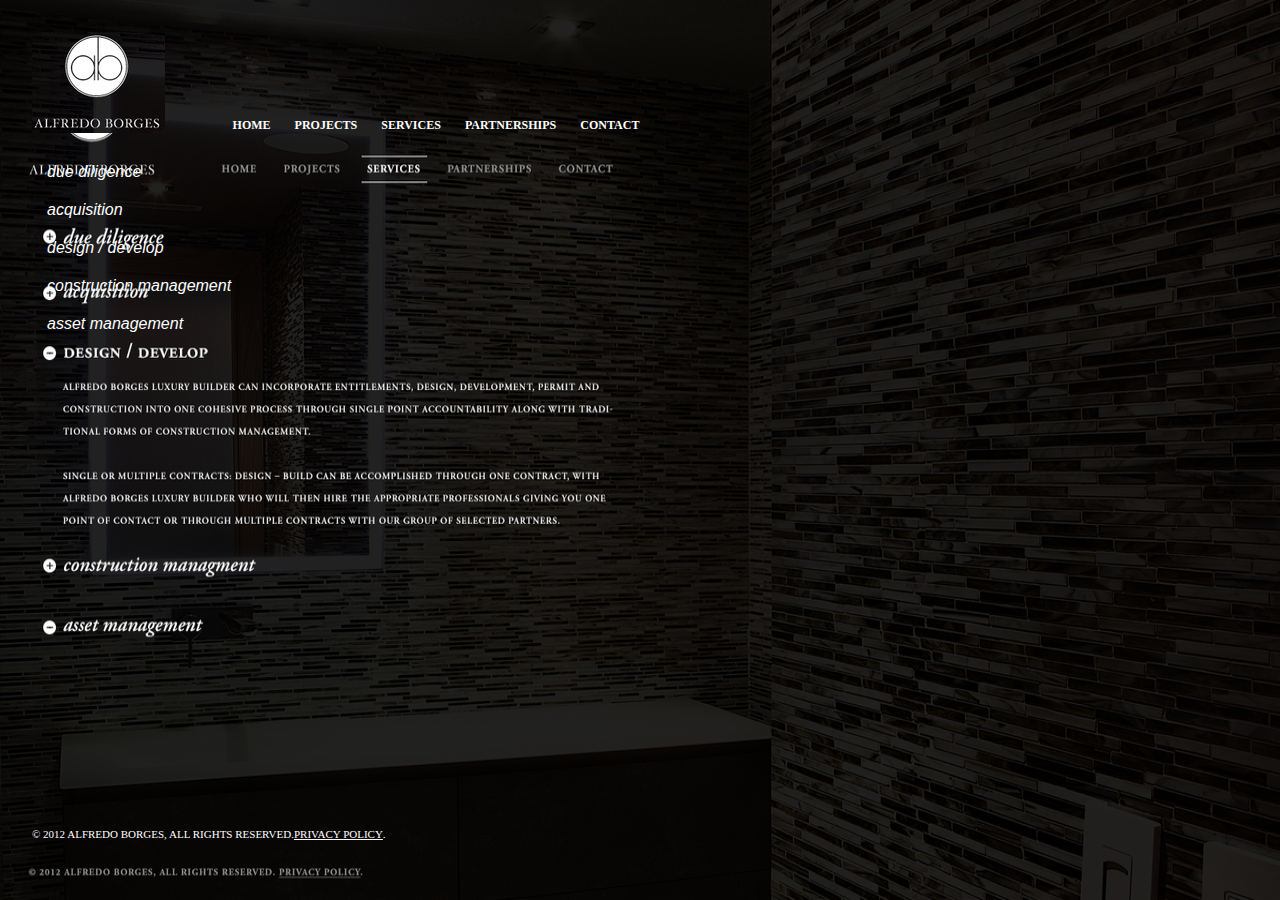
<file: Services/index.html>
<!DOCTYPE html>
<html>
<head>
    <meta charset="utf-8" />
    <meta http-equiv="X-UA-Compatible" content="IE=edge">
    <title>Page Title</title>
    <meta name="viewport" content="width=device-width, initial-scale=1">
    <link rel="stylesheet" type="text/css" media="screen" href="style.css" />
    <link rel="stylesheet" href="https://use.fontawesome.com/releases/v5.1.0/css/all.css" integrity="sha384-lKuwvrZot6UHsBSfcMvOkWwlCMgc0TaWr+30HWe3a4ltaBwTZhyTEggF5tJv8tbt" crossorigin="anonymous">
    <script src="index.js"></script>
</head>
<body>
    <div class="wrapper">
        <header class="header">
            <img class="header__logo" src="logo.jpg">
            <nav class="header__nav">
                <a class="header__nav-item" href="#">Home</a>
                <a class="header__nav-item" href="#">Projects</a>
                <a class="header__nav-item" href="#">Services</a>
                <a class="header__nav-item" href="#">Partnerships</a>
                <a class="header__nav-item" href="#">Contact</a>
            </nav>
        </header>
        <div class="accordeon">
            <div class="accordeon__group">
                <h3 class="accordeon__title"><i class="fas fa-plus"></i><i class="fas fa-minus"></i> due diligence</h3>
                <div class="accordeon__body">
                    Lorem ipsum dolor sit amet, consectetur adipiscing elit, sed do eiusmod tempor incididunt ut labore et dolore magna aliqua. 
                    Ut enim ad minim veniam, quis nostrud exercitation ullamco laboris nisi ut aliquip ex ea commodo consequat. 
                    Duis aute irure dolor in reprehenderit in voluptate velit esse cillum dolore eu fugiat nulla pariatur. 
                    Excepteur sint occaecat cupidatat non proident, sunt in culpa qui officia deserunt mollit anim id est laborum.
                </div>
                <h3 class="accordeon__title"><i class="fas fa-plus"></i><i class="fas fa-minus"></i> acquisition</h3>
                <div class="accordeon__body">
                    Lorem ipsum dolor sit amet, consectetur adipiscing elit, sed do eiusmod tempor incididunt ut labore et dolore magna aliqua. 
                    Ut enim ad minim veniam, quis nostrud exercitation ullamco laboris nisi ut aliquip ex ea commodo consequat. 
                    Duis aute irure dolor in reprehenderit in voluptate velit esse cillum dolore eu fugiat nulla pariatur. 
                    Excepteur sint occaecat cupidatat non proident, sunt in culpa qui officia deserunt mollit anim id est laborum.
                </div>
                <h3 class="accordeon__title"><i class="fas fa-plus"></i><i class="fas fa-minus"></i> design / develop</h3>
                <div class="accordeon__body">
                    Lorem ipsum dolor sit amet, consectetur adipiscing elit, sed do eiusmod tempor incididunt ut labore et dolore magna aliqua. 
                    Ut enim ad minim veniam, quis nostrud exercitation ullamco laboris nisi ut aliquip ex ea commodo consequat. 
                    Duis aute irure dolor in reprehenderit in voluptate velit esse cillum dolore eu fugiat nulla pariatur. 
                    Excepteur sint occaecat cupidatat non proident, sunt in culpa qui officia deserunt mollit anim id est laborum.
                </div>
                <h3 class="accordeon__title"><i class="fas fa-plus"></i><i class="fas fa-minus"></i> construction management</h3>
                <div class="accordeon__body">
                    Lorem ipsum dolor sit amet, consectetur adipiscing elit, sed do eiusmod tempor incididunt ut labore et dolore magna aliqua. 
                    Ut enim ad minim veniam, quis nostrud exercitation ullamco laboris nisi ut aliquip ex ea commodo consequat. 
                    Duis aute irure dolor in reprehenderit in voluptate velit esse cillum dolore eu fugiat nulla pariatur. 
                    Excepteur sint occaecat cupidatat non proident, sunt in culpa qui officia deserunt mollit anim id est laborum.
                </div>
                <h3 class="accordeon__title"><i class="fas fa-plus"></i><i class="fas fa-minus"></i> asset management</h3>
                <div class="accordeon__body">
                    Lorem ipsum dolor sit amet, consectetur adipiscing elit, sed do eiusmod tempor incididunt ut labore et dolore magna aliqua. 
                    Ut enim ad minim veniam, quis nostrud exercitation ullamco laboris nisi ut aliquip ex ea commodo consequat. 
                    Duis aute irure dolor in reprehenderit in voluptate velit esse cillum dolore eu fugiat nulla pariatur. 
                    Excepteur sint occaecat cupidatat non proident, sunt in culpa qui officia deserunt mollit anim id est laborum.
                </div>
            </div>
        </div>
        <footer class="footer">© 2012 Alfredo Borges, all rights reserved. <u>Privacy policy</u>.</footer>
    </div>
</body>
</html>
</file>
<file: Services/style.css>
* {
    margin: 0;
    padding: 0;
}

html {
    height: 100%;
}

body {
    width: 100%;
    height: 100%;
    background-image: url('./services.png');
    background-size: 100% 100%;
    background-repeat: no-repeat;
}

.wrapper {
    display: flex;
    flex-direction: column;
    width: 50%;
    height: 100%;
    margin-left: 2.5%;
}

.header {
    display: flex;
    align-items: flex-end;
    padding-top: 5%;
}

.header__nav {
    margin-left: 9%;
}

.header__nav-item {
    padding: 10px;
    text-decoration: none;
    text-transform: uppercase;
    font-weight: bold;
    font-size: 12px;
    color: white;
    cursor: default;
}

.header__nav-item:hover,
.header__nav-item:active{
    border-top: 1px solid white;
    border-bottom: 1px solid white;
}

.accordeon {
    max-width: 100%;
    height: 75%;
    padding-top: 20px;
}

.accordeon__title {
    padding: 10px 15px;
    background-color: transparent;
    color: white;
    font-size: 16px;
    border-radius: 4px;
    font-family: 'Helvetica';
    font-weight: 300;
    font-style: italic;
    cursor: pointer;
}

.accordeon__body {
    padding: 15px;
    border-bottom-left-radius: 4px;
    border-bottom-right-radius: 4px;
    display: none;
    margin-left: 20px;
    margin-bottom: 10px;
    background: transparent;
    color: white;
}

.accordeon-active {
    margin-bottom: 0;
    border-bottom: 0;
    border-bottom-left-radius: 0;
    border-bottom-right-radius: 0;
    font-style: normal;
    text-transform: uppercase;
}

i {
    border: 1px solid none;
    border-radius: 50%;
    color: black;
    background-color: white;
}

.fas.fa-minus {
    display: none;
}

.active {
    display: block;
}

.footer {
    display: flex;
    flex: 0 0 auto;
    padding-bottom: 10px;
    color: white;
    text-transform: uppercase;
    cursor: default;
    font-size: 11px;
}
</file>
